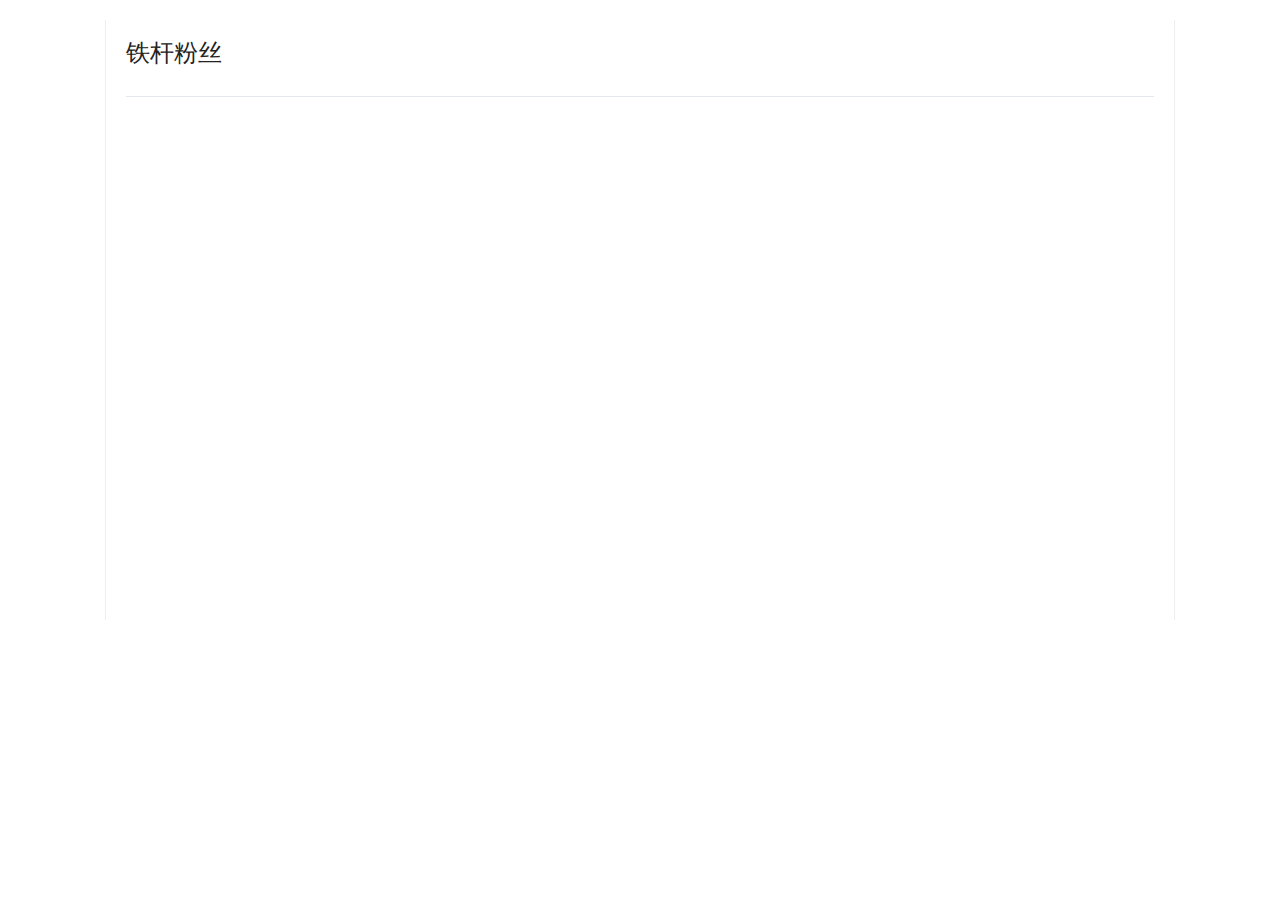
<file: options/index.html>
<!DOCTYPE html>
<html>
<head>
  <meta charset="utf-8">
  <title>gugu-options</title>
  <meta name="viewport" content="width=device-width, initial-scale=1">
  <link rel="stylesheet" href="css/index.css">
  <link rel="stylesheet" href="../lib/bootstrap/css/bootstrap.min.css">
</head>
<body>
	<div class="gugu-main">
		<div class="gugu-header">
			<h2 class="gugu-profile-name">铁杆粉丝</h2>
		</div>
		<div class="gugu-content">
			<ul class="gugu-relation-list" id="js-user">
			</ul>
		</div>
	</div>
	<script src="js/options.js"></script>
</body>
</html>
</file>
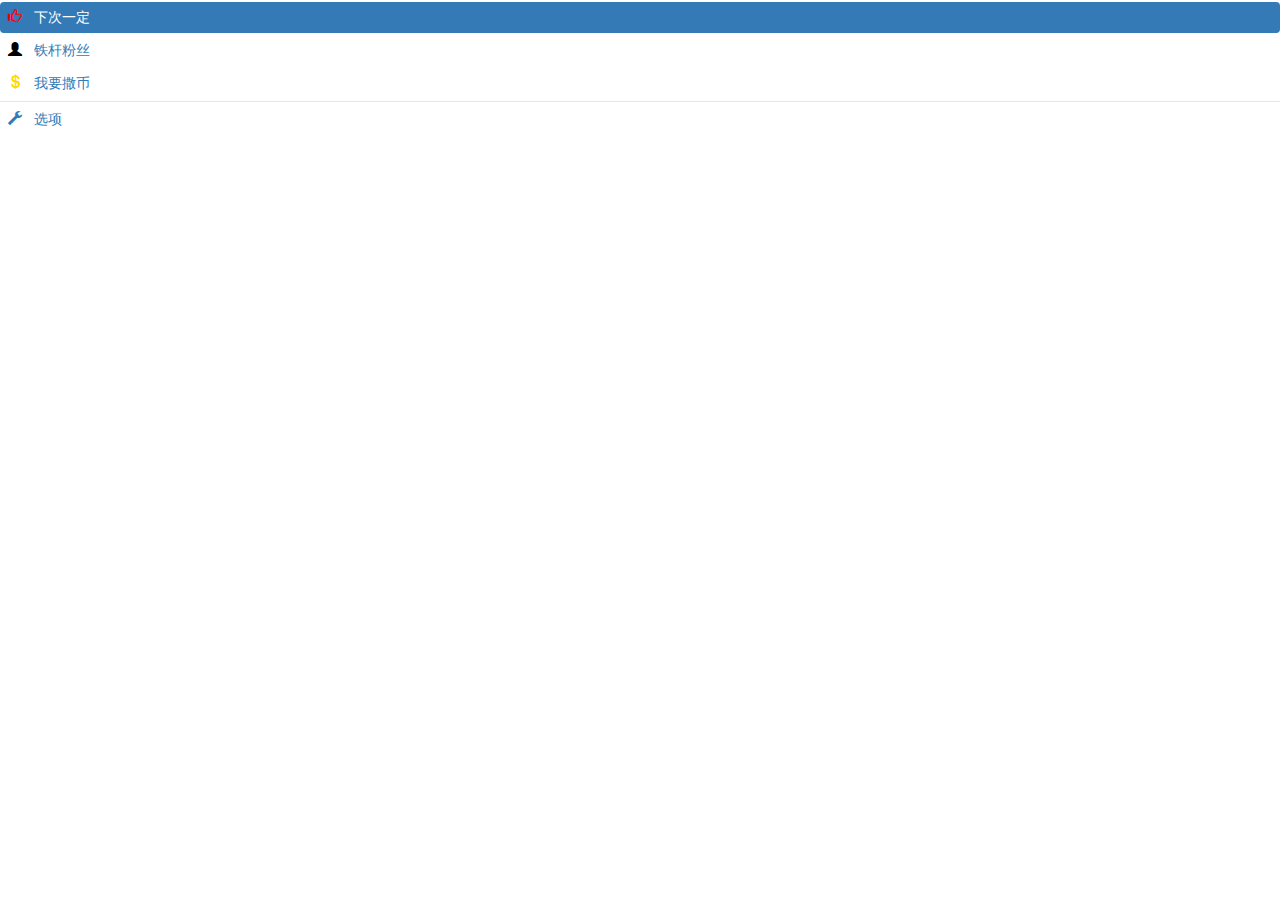
<file: popup/index.html>
<!DOCTYPE html>
<html>
<head>
  <meta charset="utf-8">
  <title>popup</title>
  <meta name="viewport" content="width=device-width, initial-scale=1">
  <link rel="stylesheet" href="css/index.css">
  <link rel="stylesheet" href="../lib/bootstrap/css/bootstrap.min.css">
</head>
<body>
	<ul class="gugu-nav">
		<li class="gugu-nav-item">
			<a href="#" id="js-like" role="button">
				<span class="glyphicon glyphicon-thumbs-up" style="color: #FF0000;"></span>
				<span>下次一定</span>
			</a>
		</li>
		<li class="gugu-nav-item">
			<a href="#" id="js-follow" role="button">
				<span class="glyphicon glyphicon-user" style="color: #000000;"></span>
				<span>铁杆粉丝</span>
			</a>
		</li>
		<li class="gugu-nav-item">
			<a href="#" id="js-coin" role="button">
				<span class="glyphicon glyphicon-usd" style="color: #FFD700;"></span>
				<span>我要撒币</span>
			</a>
		</li>
		<li class="gugu-divider"></li>
    	<li class="gugu-nav-item">
      		<a href="../options/index.html" target="_blank" role="button">
        		<span class="glyphicon glyphicon-wrench"></span>
        		<span>选项</span>
      		</a>
    </li>
	</ul>
	<script src="js/popup.js"></script>
</body>
</html>
</file>
<file: options/css/index.css>
html, body {
  font-family: "Helvetica Neue",Helvetica,Arial,sans-serif;
  font-size: 14px;
  padding: 0;
  margin: 0;
}

html {
    height: 100%;
}

body {
    color: #222;
    font-size: 12px;
    line-height: 1.7em;
    margin: 0;
    overflow-y: scroll;
}

div, span, ul, li, img, a {
    font-weight: 400;
    margin: 0;
    padding: 0;
    border: 0;
    vertical-align: baseline;
    word-break: break-word;
}

div {
    display: block;
}

ul {
    display: block;
    list-style-type: disc;
    margin-block-start: 1em;
    margin-block-end: 1em;
    margin-inline-start: 0px;
    margin-inline-end: 0px;
    padding-inline-start: 40px;
}

li {
    text-align: -webkit-match-parent;
}

ul, li {
    list-style: none;
}

a {
    color: inherit;
    text-decoration: none;
    transition: color .2s ease,background-color .2s ease;
}

.gugu-main{
    width: 1070px;
    min-height: 600px;
    border-left: 1px solid #eee;
    border-right: 1px solid #eee;
    left:0; 
    top:0; 
    right:0; 
    bottom: 0; 
    margin: auto;
}

.gugu-header {
    padding-bottom: 20px;
    border-bottom: 1px solid #e5e9ef;
    margin: 20px 20px 0;
}

.gugu-profile-name {
    color: #222;
    display: inline-block;
    font-size: 24px;
    vertical-align: middle;
}

.gugu-content {
    padding-bottom: 10px;
}

.gugu-relation-list {
    padding: 0 20px 20px;
}

.gugu-list-item {
    border-bottom: 1px solid #eee;
    display: block;
    padding: 20px 0;
    position: relative;
    line-height: 1;
}

.gugu-avatar {
    border-radius: 48px;
    overflow: visible;
    margin-left: 0;
    padding-left: 20px;
    background-size: cover;
    border-radius: 4px;
    display: block;
    float: left;
    overflow: hidden;
    position: relative;
}

img {
    border-radius: 60px;
    width: 60px;
    height: 60px;
    box-shadow: 0 0 0 1px #edf2f9;
    display: block;
}

.gugu-username {
    padding: 0 200px 0 0;
    position: relative;
    margin-left: 30px;
    margin-top: 20px;
    margin-bottom: 20px;
    font-size: 16px;
    line-height: 1;
    display: inline-block;
}

.gugu-fans-action {
    position: absolute;
    right: 0;
    top: 30px;
    border-radius: 4px;
    padding: 10px 16px;
    line-height: 16px;
    border: 0;
    float: left;
    display: block;
    margin-right: 40px;
    text-align: center;
    vertical-align: middle;
    font-size: 14px;
    cursor: pointer;
}

.gugu-follow {
    background-color: #00A1D6;
    color: #FFFFFF;
}

.gugu-unfollow {
    background-color: #E7E7E7;
    color: #999999;
}
</file>
<file: popup/css/index.css>
html, body {
  font-family: "Helvetica Neue",Helvetica,Arial,sans-serif;
  font-size: 14px;
  padding: 0;
  margin: 0;
}

body {
  min-width: 8em;
}

/* 菜单样式 */

.gugu-nav {
	list-style: none;
	padding: 0;
	margin: 0;
}

.gugu-nav-item {
    display: block;
    margin: 2px 0;
}

.gugu-nav-item > a > .glyphicon {
    margin-right: 8px;
}

.gugu-nav-item > a {
    display: block;
    padding: 5px 25px 5px 8px;
    border-radius: 4px;
    line-height: 1.5em;
    font-size: 1em;
    color: #337ab7;
    text-decoration: none;
    white-space: nowrap;
    cursor: pointer;
}

.gugu-nav-item > a:hover {
    text-decoration: none;
    background-color: #eee;
}

.gugu-nav-item > a:hover {
    color: #23527c;
}

.gugu-nav-item.gugu-active > a {
    color: #fff;
    background-color: #337ab7;
}

.gugu-divider {
    height: 1px;
    overflow: hidden;
    background-color: #E5E5E5;
}
</file>
